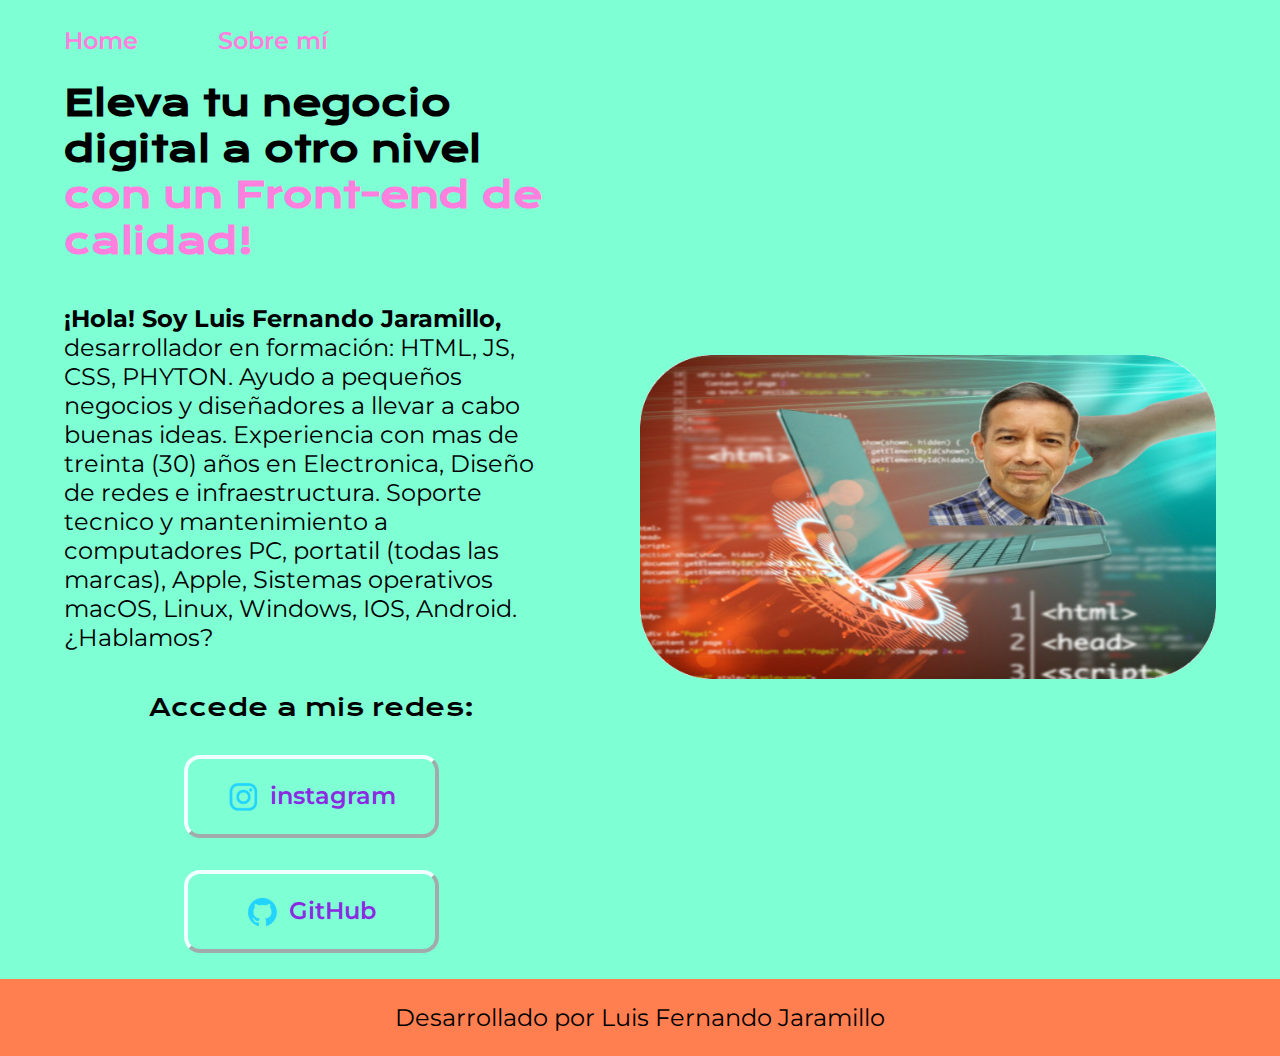
<file: index.html>
<!DOCTYPE html>
<html lang="es-co">
<head>
    <meta charset="UTF-8">
    <meta name="viewport" content="width=device-width, initial-scale=1.0">
    <title>Portafolio</title>
    <link rel="stylesheet" href="./styles/style.css">
</head>
<body>
    <header class="header">
        <nav class="header__menu">
            <a class="header__menu__link" href="index.html">Home</a>
            <a class="header__menu__link" href="about.html">Sobre mí</a>
        </nav>
    </header>
    <main class="presentacion">
        <section class="presentacion__contenido">
            <h1 class="presentacion__contenido__titulo">
                Eleva tu negocio digital a otro nivel <strong class="titulo-destaque">con un Front-end de calidad!</strong> 
            </h1>
            <p class="presentacion__contenido__parrafo">
            <strong>¡Hola! Soy Luis Fernando Jaramillo,</strong> desarrollador en formación: HTML, JS, CSS, PHYTON. Ayudo a pequeños negocios y diseñadores a llevar a cabo buenas ideas. Experiencia con mas de treinta (30) años en Electronica, Diseño de redes e infraestructura. Soporte tecnico y mantenimiento a computadores PC, portatil (todas las marcas), Apple, Sistemas operativos macOS, Linux, Windows, IOS, Android.
            ¿Hablamos?
            </p>

            <div class="presentacion__enlace">
                <h2 class="presentacion__enlaces__subtitulo">Accede a mis redes:</h2>
                <a class="presentacion__enlaces__link" href="https://www.instagram.com/">
                    <img src="./assets/instagram.png">
                    instagram</a>
                <a class="presentacion__enlaces__link" href="https://github.com">
                    <img src="./assets/github.png">
                    GitHub</a>

            </div>


        </section>    
            <img class="presentacion__imagen" src="./assets/photogitperfil1.png" alt="Imagen de Luis Fernando Jaramillo con codigo">
    </main>
    <footer class="footer">
        <p>Desarrollado por Luis Fernando Jaramillo</p>
    </footer>
</body>
</html>
</file>
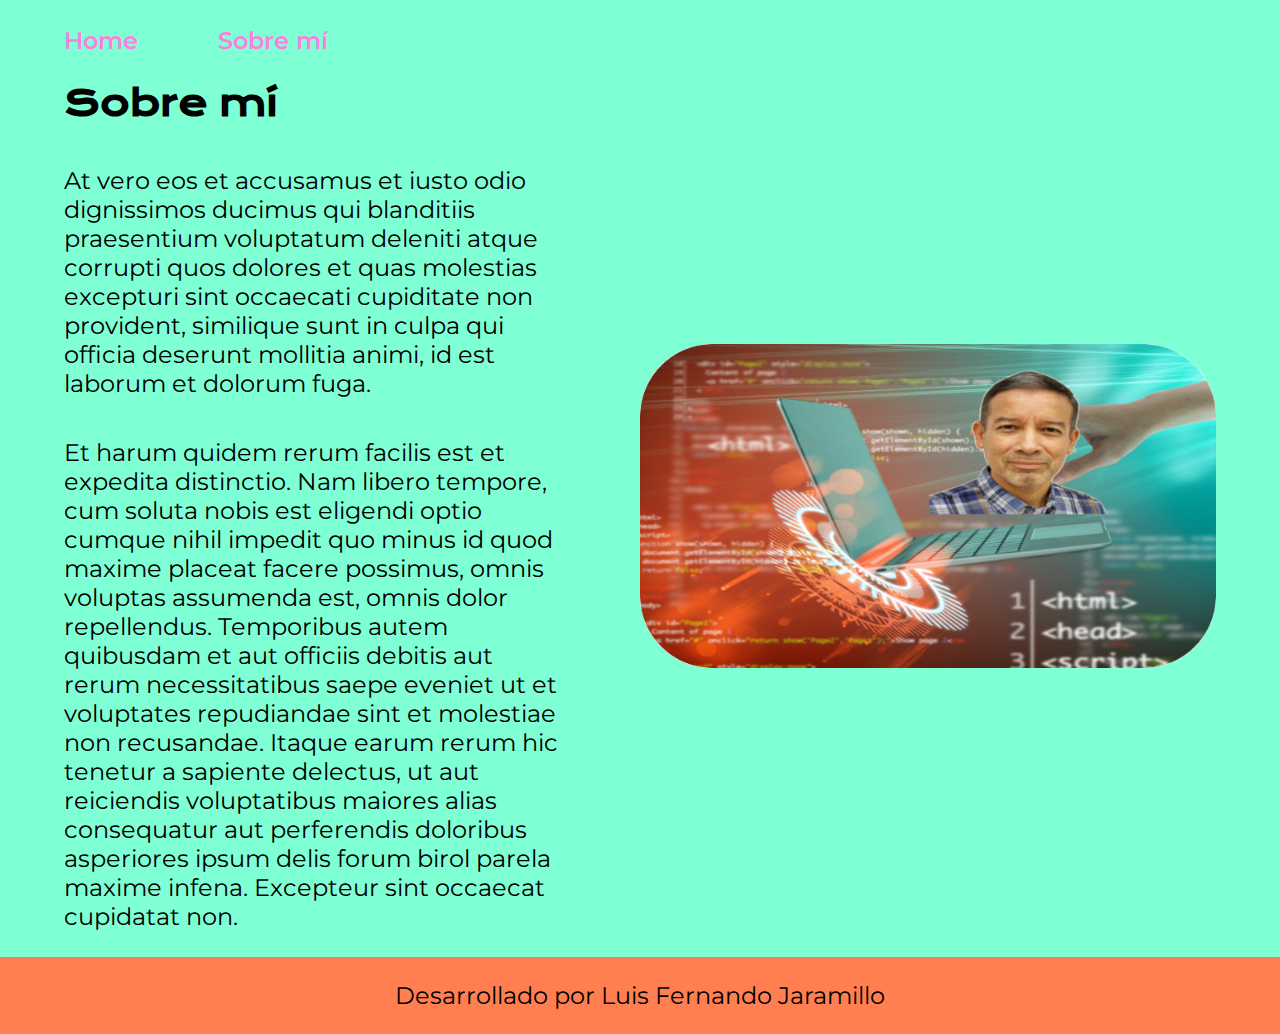
<file: about.html>
<!DOCTYPE html>
<html lang="es-co">
<head>
    <meta charset="UTF-8">
    <meta name="viewport" content="width=device-width, initial-scale=1.0">
    <title>Sobre mí</title>
    <link rel="stylesheet" href="./styles/style.css">
</head>
<body>
    <header class="header">
        <nav class="header__menu">
            <a class="header__menu__link" href="index.html">Home</a>
            <a class="header__menu__link" href="about.html">Sobre mí</a>
        </nav>
    </header>
    <main class="presentacion">

        <section class="presentacion__contenido">
            <h1 class="presentacion__contenido__titulo">Sobre mí</h1>
            <p class="presentacion__contenido__parrafo">At vero eos et accusamus et iusto odio dignissimos ducimus qui blanditiis praesentium voluptatum deleniti atque corrupti quos dolores et quas molestias excepturi sint occaecati cupiditate non provident, similique sunt in culpa qui officia deserunt mollitia animi, id est laborum et dolorum fuga.</p>
            <p class="presentacion__contenido__parrafo">Et harum quidem rerum facilis est et expedita distinctio. Nam libero tempore, cum soluta nobis est eligendi optio cumque nihil impedit quo minus id quod maxime placeat facere possimus, omnis voluptas assumenda est, omnis dolor repellendus. Temporibus autem quibusdam et aut officiis debitis aut rerum necessitatibus saepe eveniet ut et voluptates repudiandae sint et molestiae non recusandae. Itaque earum rerum hic tenetur a sapiente delectus, ut aut reiciendis voluptatibus maiores alias consequatur aut perferendis doloribus asperiores ipsum delis forum birol parela maxime infena. Excepteur sint occaecat cupidatat non.</p>
        </section>
        <img class="presentacion__imagen" src="./assets/photogitperfil1.png" alt="Imagen de Luis Fernando Jaramillo con codigo">

    </main>
    <footer class="footer">
        <p>Desarrollado por Luis Fernando Jaramillo</p>
    </footer>
</body>
</html>
</file>
<file: styles/style.css>
@import url('https://fonts.googleapis.com/css2?family=Krona+One&family=Montserrat:ital,wght@0,100..900;1,100..900&display=swap');


:root{
    --color-primario:aquamarine;
    /*--color-secundario:no tengo esta en body en el proyecto del curso*/
    --color-terciario:rgb(255, 127, 223);
    --color-cuaternario:blueviolet;
    --color-quintuario:azure;
    --color-hover:lightsalmon;
    --color-footer:coral;
    --color-footer-color:black;

    --fuente-montserrat: "Montserrat", sans-serif;
    --fuente-krona: "krona one", sans-serif;
}

* {
    padding: 0;
    margin: 0;
}

body{
    background-color: var(--color-primario);
    /*height: 100vh;*/
    box-sizing: border-box;
}

.header{
    padding: 2% 0% 0% 5%;
}

.header__menu{
    display: flex;
    gap: 80px;
}

.header__menu__link{
    font-family: var(--fuente-montserrat);
    font-size: 1.5rem;
    font-weight: 600;
    color: var(--color-terciario);
    text-decoration: none;
}

.presentacion{
    display: flex;
    align-items: center;
    /*margin: 4% 5%; este se cambia por padding y se cambia el 4% para que el footer (parte de abajo o final de la pagina) quede un poco mas arrina*/
    padding: 2% 5%;
    justify-content: space-between;
    gap: 82px;
}

.presentacion__contenido{
    width: 50%;
    display: flex;
    flex-direction: column;
    gap: 40px;
}

.presentacion__contenido__titulo{
    font-size: 2.25rem;
    font-family: var(--fuente-krona);
}

.titulo-destaque{
    color: var(--color-terciario);
}

.presentacion__contenido__parrafo{
    font-size: 1.5rem;
    font-family: var(--fuente-montserrat);
}

.presentacion__enlace{
    display: flex;
    justify-content: space-between;
    flex-direction: column;
    align-items: center;
    gap: 32px;
}

.presentacion__enlaces__subtitulo{
    font-family: var(--fuente-krona);
    font-size: 1.5rem;
    font-weight: 400;
}

.presentacion__enlaces__link{
    width: 50%;
    /*background-color: azure;*/
    text-align: center;
    padding: 21.5px 0;
    border-radius: 16px;
    font-family: var(--fuente-montserrat);
    font-size: 1.5rem;
    font-weight: 600;
    text-decoration: none;
    color: var(--color-cuaternario); /*para el color de las letras*/
    border: 4px outset var(--color-quintuario);
    display: flex;
    justify-content: center;
    gap: 10px;

}

.presentacion__enlaces__link:hover{
    background-color: var(--color-hover);
}

.presentacion__imagen{
    width: 50%;
}

.footer{
    background-color: var(--color-footer);
    padding: 24px;
    color: var(--color-footer-color);
    text-align: center;
    font-family: var(--fuente-montserrat);
    font-size: 1.5rem;
    font-weight: 400;
}

@media (max-width: 1200px){
    .header{
        padding: 10%;
    }

    .header__menu{
        justify-content: center;
    }

    .presentacion{
        flex-direction: column-reverse;
        padding: 5%;
    }

    .presentacion__contenido{
        width: auto;
    }
}
</file>
